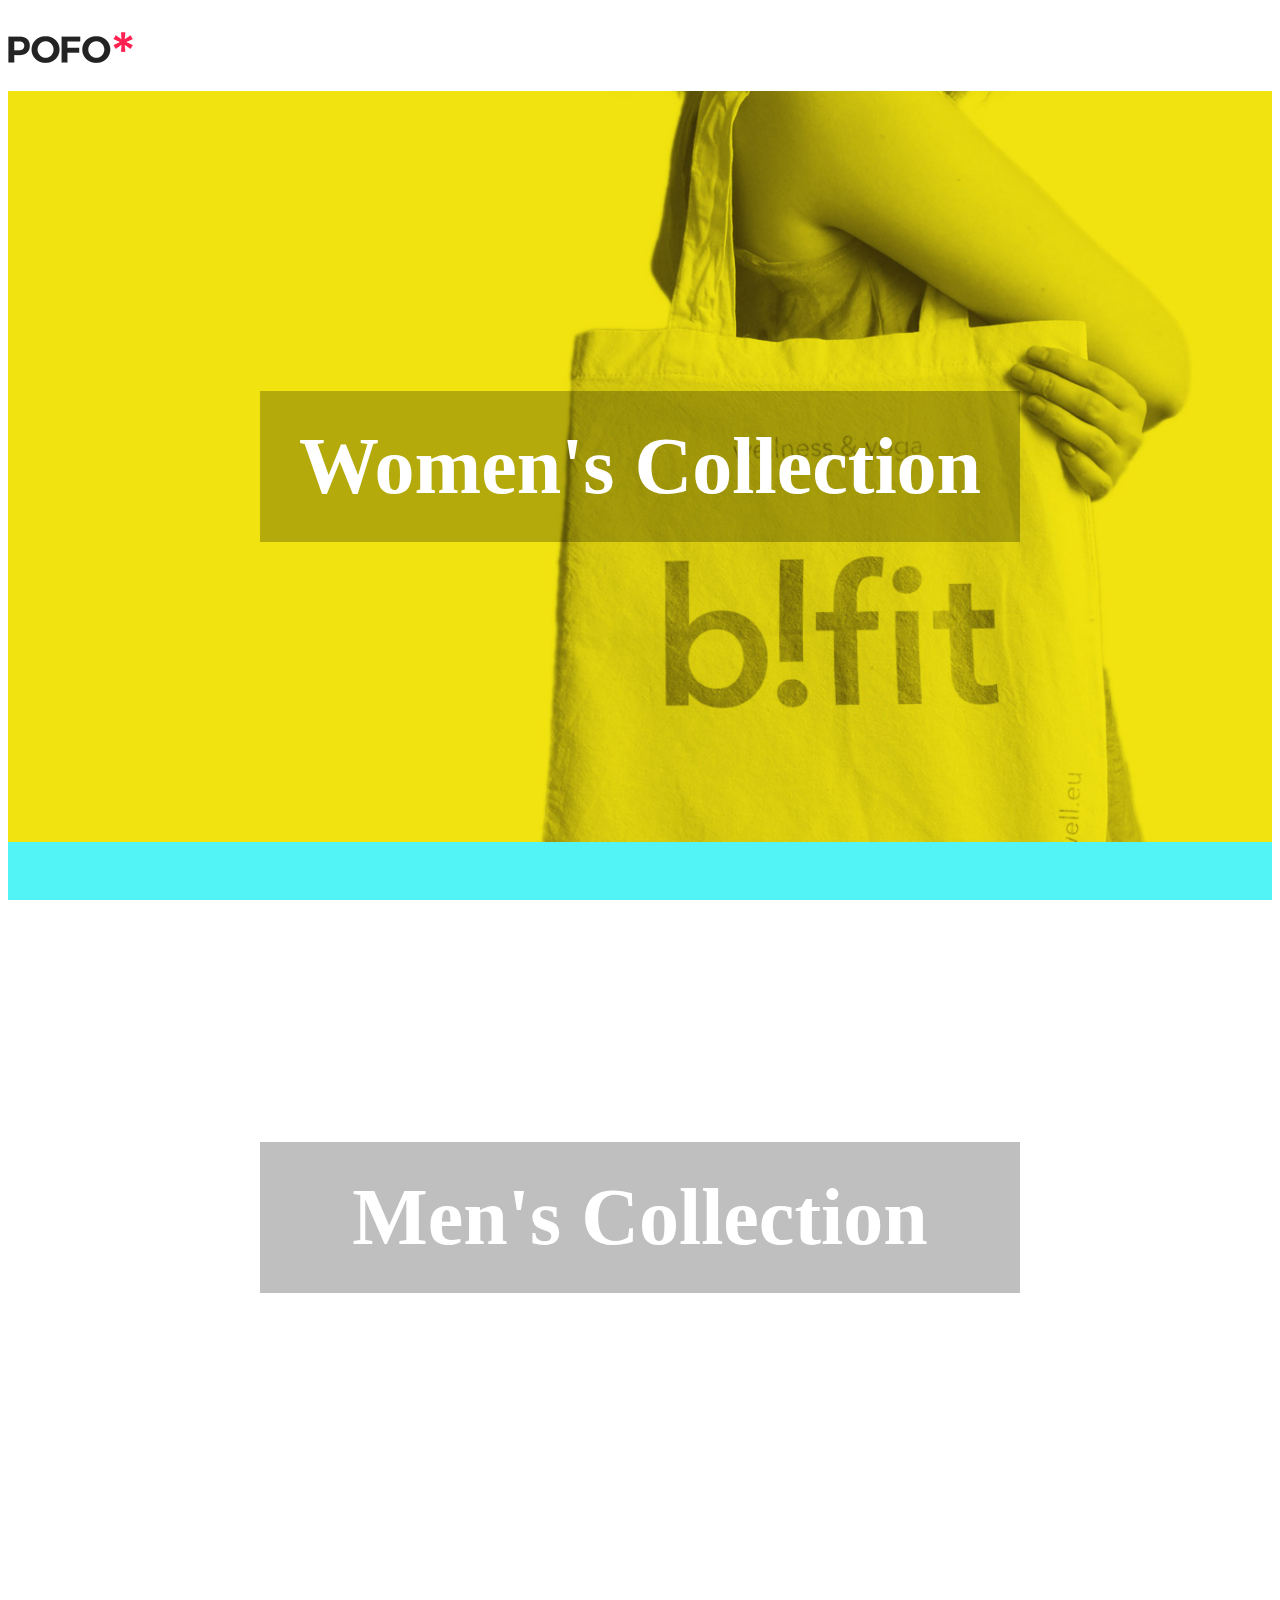
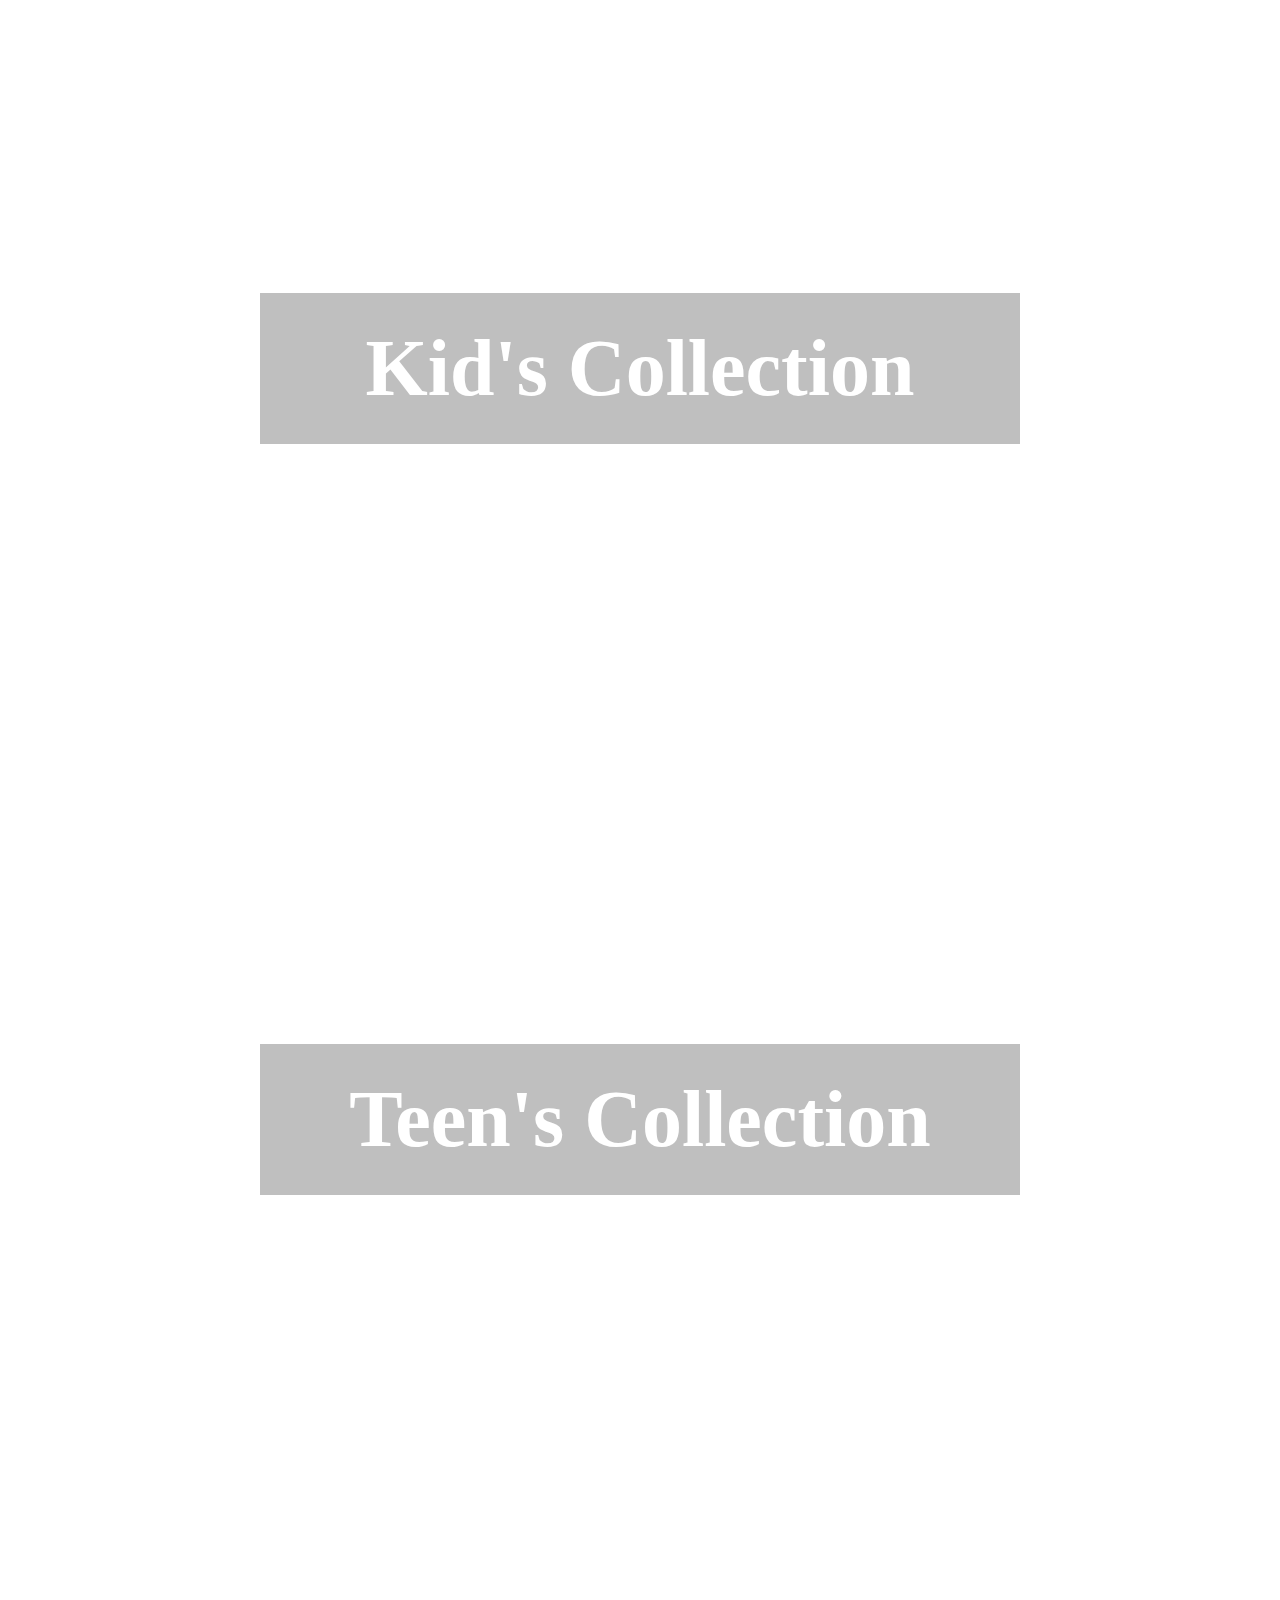
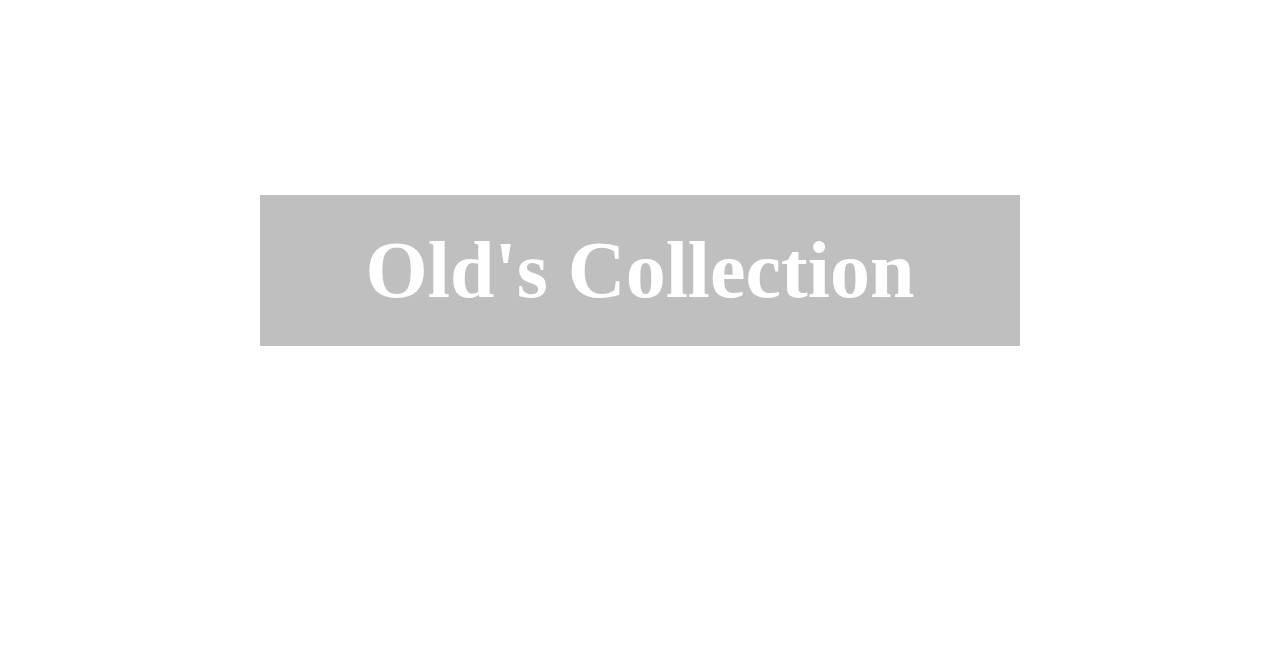
<file: index.html>
<!DOCTYPE html>
<html>
<head>
	<title>project_02</title>
	<link rel="stylesheet" type="text/css" href="css/style.css">
</head>
<body>
	<!-- header start-->
	<header>
		<div class="container">
			<div class="logo">
				<a href="index.html">
					<img src="images/logo.png" alt="logo" title="logo"> 
				</a>
				
			</div>
			<nav>
				<ul>
					<li><a href="index.html">Home</a></li>
					<li><a href="about.html">About</a></li>
					<li><a href="gallery.html">Gallery</a></li>
				</ul>
			</nav>
		</div>
	</header>
	<!-- header end-->

	<!-- section one -->
	<section class="section-one">
		<h1>Women's Collection</h1>
	</section>
	<!-- section one -->
	<!-- section two -->
	<section class="section-two">
		<h1>Men's Collection</h1>
	</section>
	<!-- section two -->
	<!-- section three -->
	<section class="section-three">
		<h1>Kid's Collection</h1>
	</section>
	<!-- section three -->
	<!-- section four -->
	<section class="section-four">
		<h1>Teen's Collection</h1>
	</section>
	<!-- section four -->
	<!-- section five -->
	<section class="section-five">
		<h1>Old's Collection</h1>
	</section>
	<!-- section five -->
	

</body>
</html>
</file>
<file: css/style.css>
body{}
header{
      padding: 20px 0;
}
.container{
    width: 1750px;
    margin: auto;
    display: flex;
    flex-wrap: wrap;
    align-items: center;
}
.logo{
    flex-basis: 20%;
    max-width: 20%;
}
.logo img{

}
nav{
    flex-basis: 80%;
    max-width: 80%;
}
nav ul{display: flex;margin: 0;padding: 0;justify-content: flex-end;}
nav ul li{
    list-style: none;
}
nav ul li a{
    color: #000;
    font-size: 20px;
    text-decoration: none;
    text-transform: capitalize;
    padding: 10px;
    display: block;
}

section{
	padding-top: 300px;
	padding-bottom: 300px;
	background-size: cover;
	background-repeat: no-repeat;
	background-attachment: fixed;
	background-position-y: top;
}
.section-one{
	background-image: url(../images/portfolio-item57.jpg);
	
}
.section-two{

	background-image: url(../images/portfolio-item58.jpg);
}
.section-three{

	background-image: url(../images/portfolio-item59.jpg);
}
.section-four{

	background-image: url(../images/portfolio-item60.jpg);
}
.section-five{

	background-image: url(../images/portfolio-item61.jpg);
}

h1{
    font-size: 80px;
    color: #fff;
    background-color: #00000040;
    width: 700px;
    margin: auto;
    padding: 30px;
    text-align: center;
}
</file>
